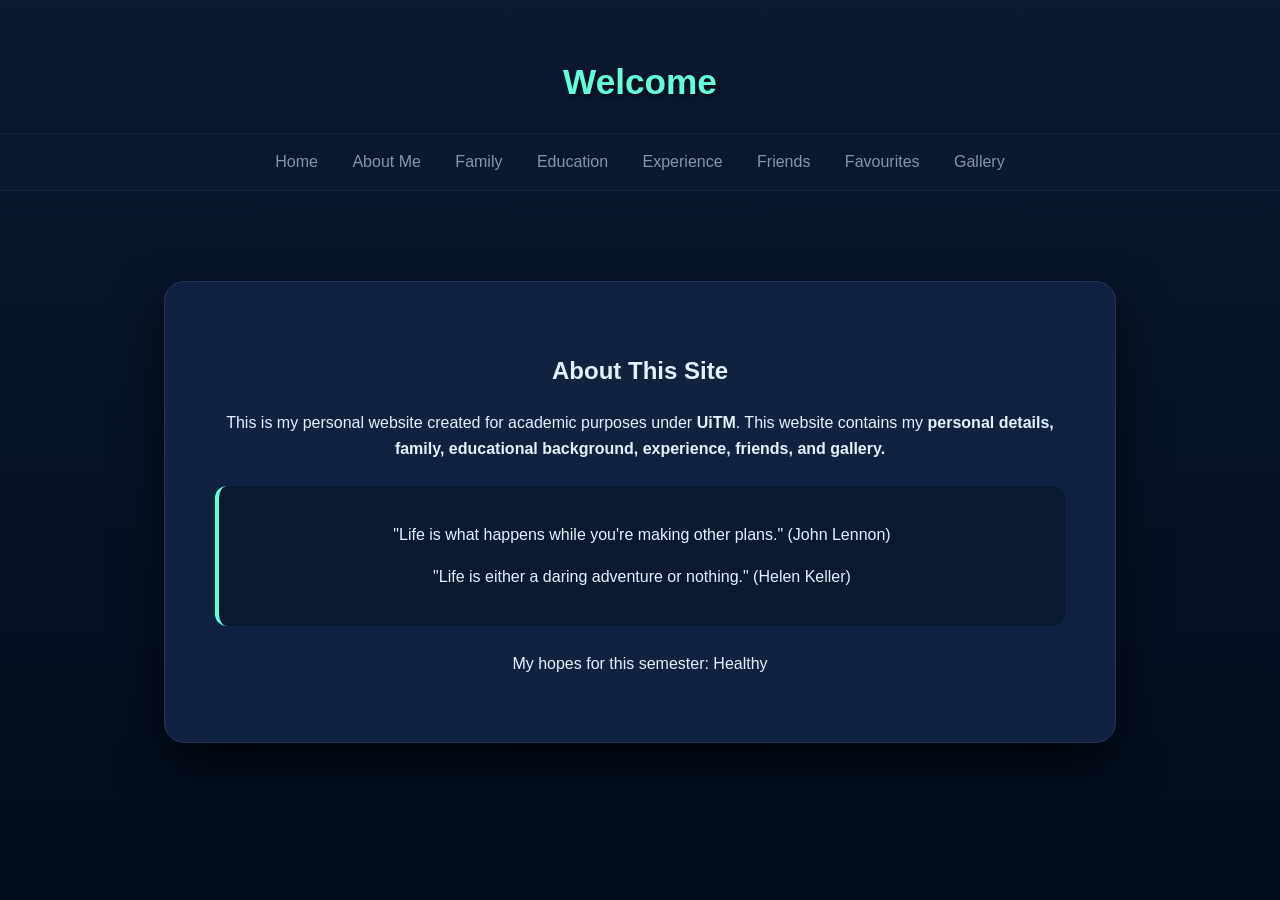
<file: index.html>
<!DOCTYPE html>
<html lang="en">
<head>
  <meta charset="utf-8" />
  <meta name="viewport" content="width=device-width, initial-scale=1.0">
  <title>Solahuddin| Homepage</title>
  <link rel="stylesheet" href="styles.css">
</head>
<body>

  <header>
    <h1 id="welcome-text">Welcome</h1>
    <nav>
      <a href="index.html">Home</a>
      <a href="aboutme.html">About Me</a>
      <a href="family.html">Family</a>
      <a href="education.html">Education</a>
      <a href="experience.html">Experience</a>
      <a href="friends.html">Friends</a>
      <a href="favourites.html">Favourites</a>
      <a href="gallery.html">Gallery</a>
    </nav>
  </header>

  <div class="grid-container">
    <div class="center-box">
  
  <h2>About This Site</h2>
  <p>This is my personal website created for academic purposes under <strong>UiTM</strong>. This website contains my <strong>personal details, family, educational background, experience, friends, and gallery.</strong></p>
  
  <div class="quote-box">
    <p>"Life is what happens while you're making other plans." (John Lennon)</p>
    <p>"Life is either a daring adventure or nothing." (Helen Keller)</p>
  </div>

  <div class="goals">
    <p>My hopes for this semester: Healthy</p>
  </div>
</div>

<script src="script.js"></script>

</body>
</html>
</file>
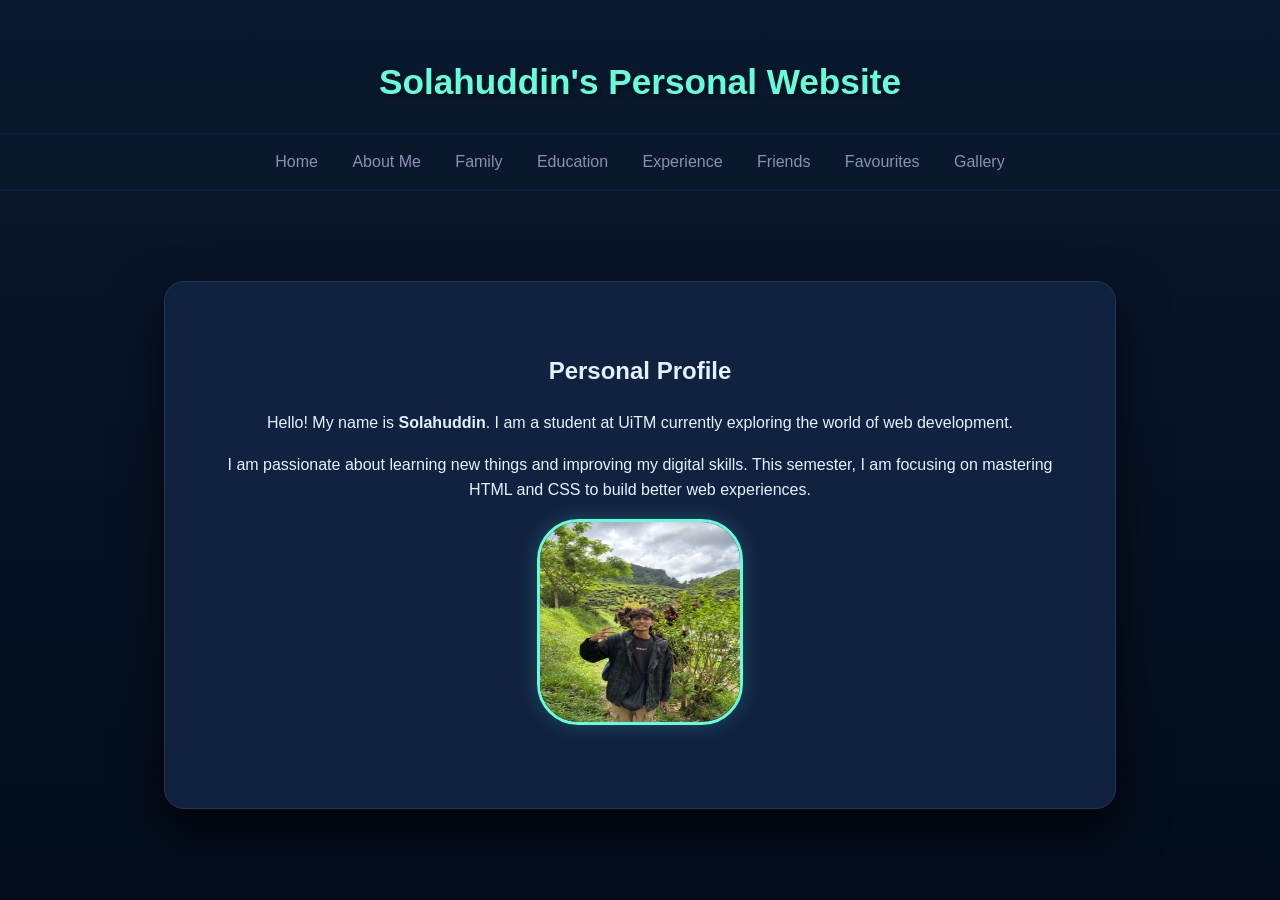
<file: aboutme.html>
<!DOCTYPE html>
<html lang="en">
<head>
  <meta charset="utf-8" />
  <meta name="viewport" content="width=device-width, initial-scale=1.0">
  <title>About Me | Solahuddin </title>
  <link rel="stylesheet" href="styles.css">
</head>
<body>
  <header>
    <h1>Solahuddin's Personal Website</h1>
    <nav>
      <a href="index.html">Home</a>
      <a href="aboutme.html">About Me</a>
      <a href="family.html">Family</a>
      <a href="education.html">Education</a>
      <a href="experience.html">Experience</a>
      <a href="friends.html">Friends</a>
      <a href="favourites.html">Favourites</a>
      <a href="gallery.html">Gallery</a>
    </nav>
  </header>

   <div class="grid-container">
  <div class="center-box">
    <h2>Personal Profile</h2>
    <p>Hello! My name is <strong>Solahuddin</strong>. I am a student at UiTM currently exploring the world of web development.</p>
    <p>I am passionate about learning new things and improving my digital skills. This semester, I am focusing on mastering HTML and CSS to build better web experiences.</p>
    
    <div class="rawr">
      <img src="images/my_photo.jpg" alt="Solahuddin" class="profile-img">
    </div>
  </div>
<script src="script.js"></script>
</body>
</html>
</file>
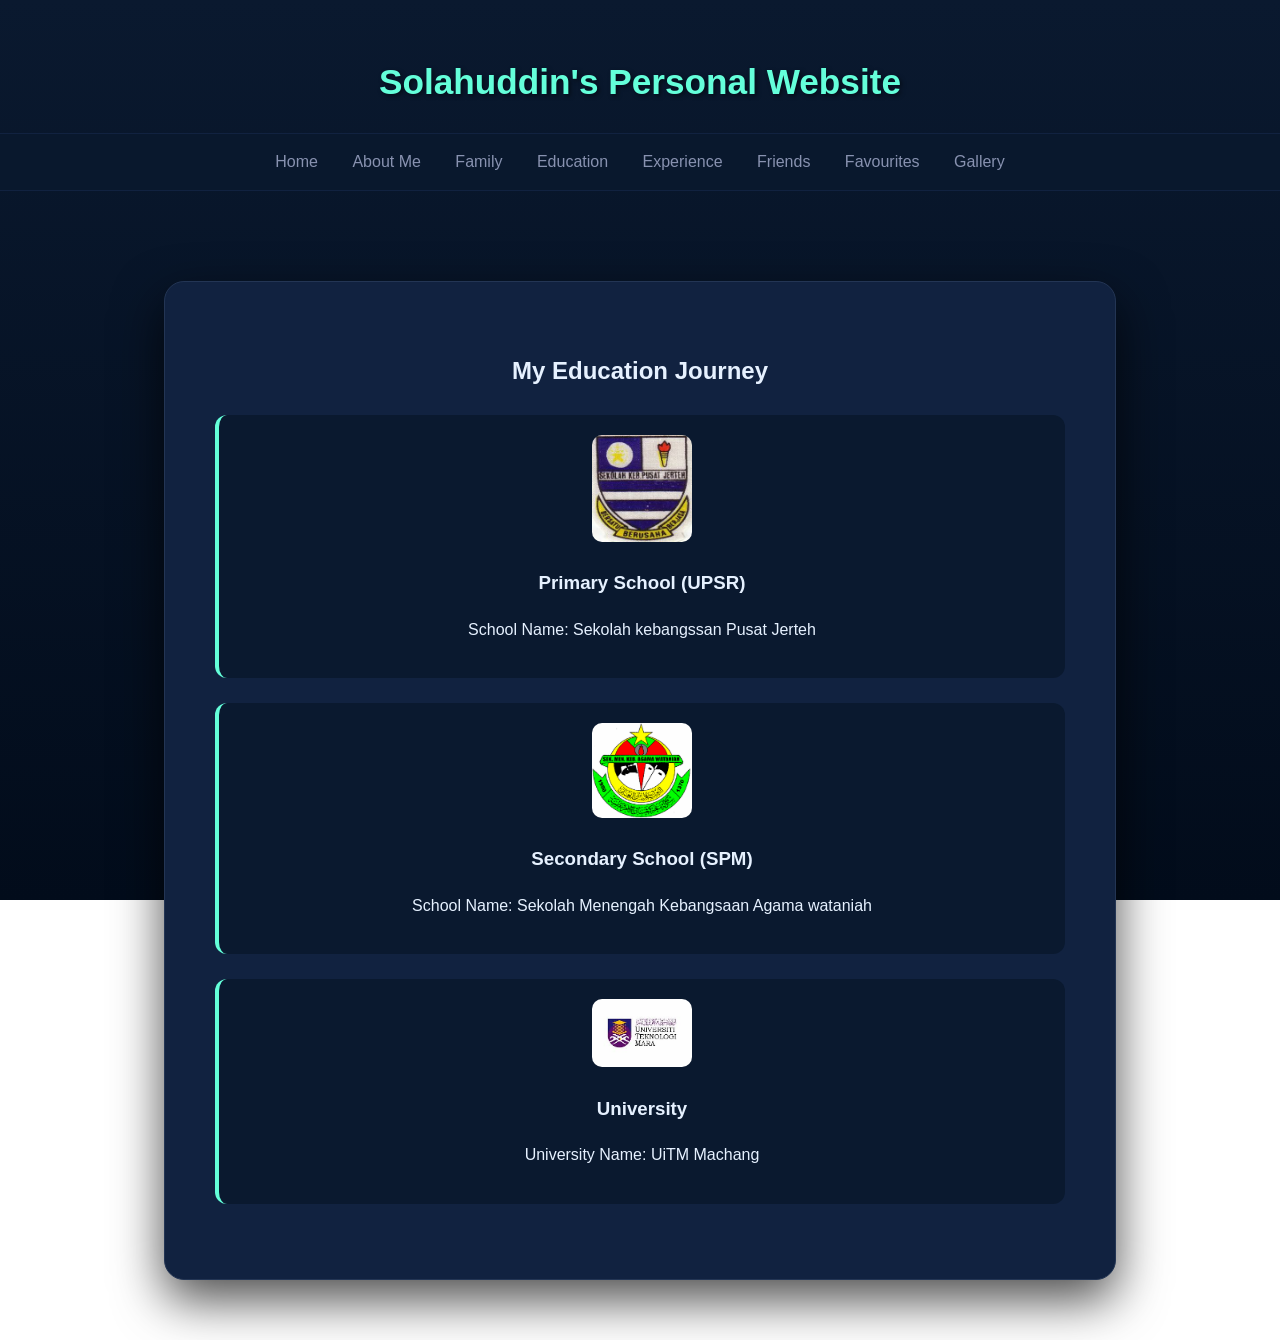
<file: education.html>
<!DOCTYPE html>
<html lang="en">
<head>
  <meta charset="utf-8" />
  <meta name="viewport" content="width=device-width, initial-scale=1.0">
  <title>Solahuddin| Eduxation</title>
  <link rel="stylesheet" href="styles.css">
</head>
<body>

  <header>
    <h1>Solahuddin's Personal Website</h1>
    <nav>
      <a href="index.html">Home</a>
      <a href="aboutme.html">About Me</a>
      <a href="family.html">Family</a>
      <a href="education.html">Education</a>
      <a href="experience.html">Experience</a>
      <a href="friends.html">Friends</a>
      <a href="favourites.html">Favourites</a>
      <a href="gallery.html">Gallery</a>
    </nav>
  </header>
 
  <div class="grid-container">
   <div class="center-box">
   <div class="container">
    <h2>My Education Journey</h2>
    
    <div class="quote-box">
        <img src="images/primary_school.jpg" style="width: 100px; border-radius: 10px;">
        <h3>Primary School (UPSR)</h3>
        <p>School Name: Sekolah kebangssan Pusat Jerteh</p>
    </div>

    <div class="quote-box">
        <img src="images/secondary_school.jpg" style="width: 100px; border-radius: 10px;">
        <h3>Secondary School (SPM)</h3>
        <p>School Name: Sekolah Menengah Kebangsaan Agama wataniah</p>
     </div>

    <div class="quote-box">
        <img src="images/uitm.jpg" style="width: 100px; border-radius: 10px;">
        <h3>University </h3>
        <p>University Name: UiTM Machang</p>
    </div>
</div>

<script src="script.js"></script>
</body>
</html>
</file>
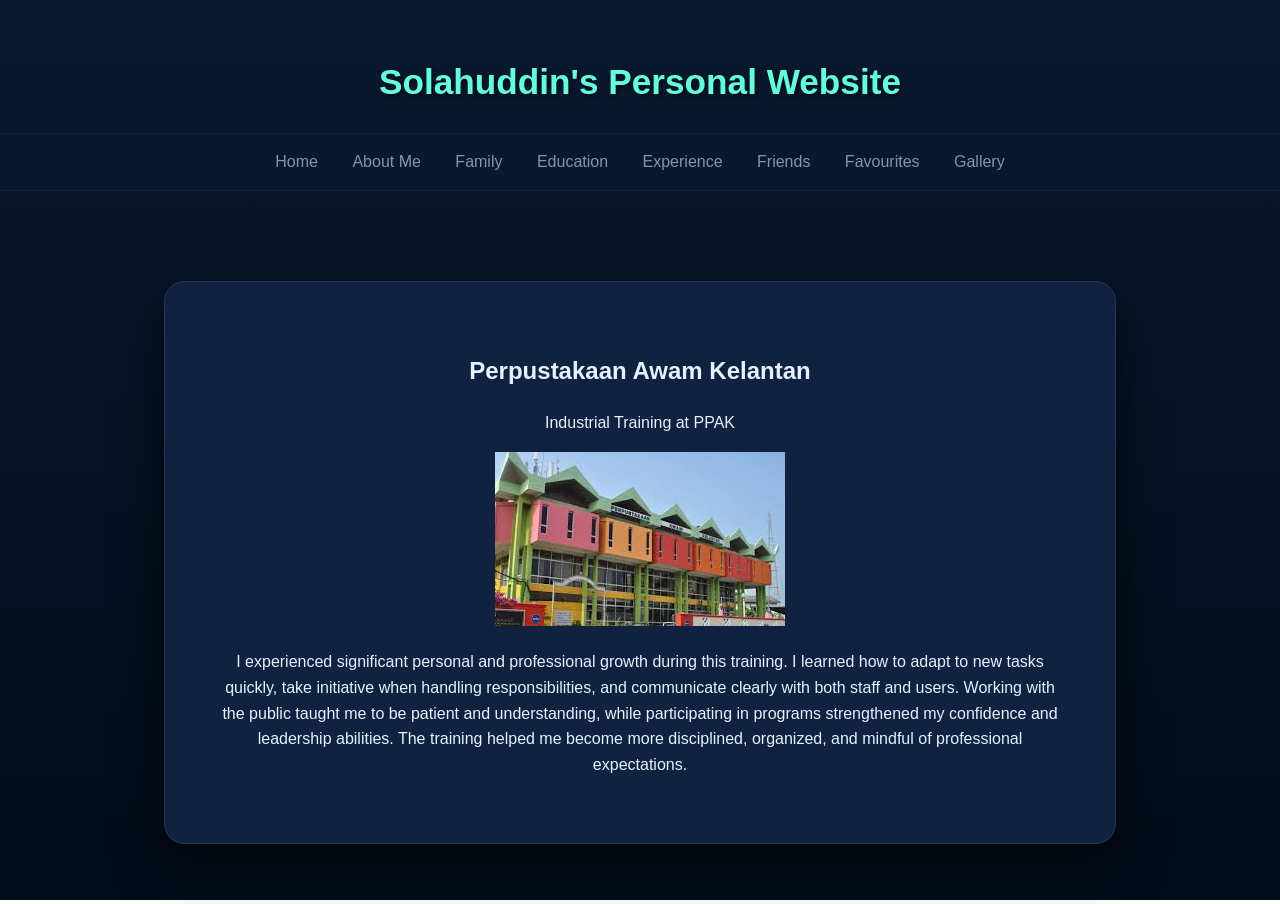
<file: experience.html>
<!DOCTYPE html>
<html lang="en">
<head>
  <meta charset="utf-8" />
  <meta name="viewport" content="width=device-width, initial-scale=1.0">
  <title>Solahuddin | Experience</title>
  <link rel="stylesheet" href="styles.css">
</head>
<body>

  <header>
    <h1>Solahuddin's Personal Website</h1>
    <nav>
      <a href="index.html">Home</a>
      <a href="aboutme.html">About Me</a>
      <a href="family.html">Family</a>
      <a href="education.html">Education</a>
      <a href="experience.html">Experience</a>
      <a href="friends.html">Friends</a>
      <a href="favourites.html">Favourites</a>
      <a href="gallery.html">Gallery</a>
    </nav>
  </header>
 <div class="grid-container">
  <div class="center-box">
    <h2>Perpustakaan Awam Kelantan</h2>
    <p>Industrial Training at PPAK</p>
    
    <div class="gallery-grid">
      <div class="gallery-item">
        <img src="images/ppak.jpg" alt="Description of photo 1">
        <p> I experienced significant personal and professional growth during this training. I 
learned how to adapt to new tasks quickly, take initiative when handling 
responsibilities, and communicate clearly with both staff and users. Working with the 
public taught me to be patient and understanding, while participating in programs 
strengthened my confidence and leadership abilities. The training helped me become 
more disciplined, organized, and mindful of professional expectations. </p>
      </div>
      
<script src="script.js"></script>
</body>
</html>
</file>
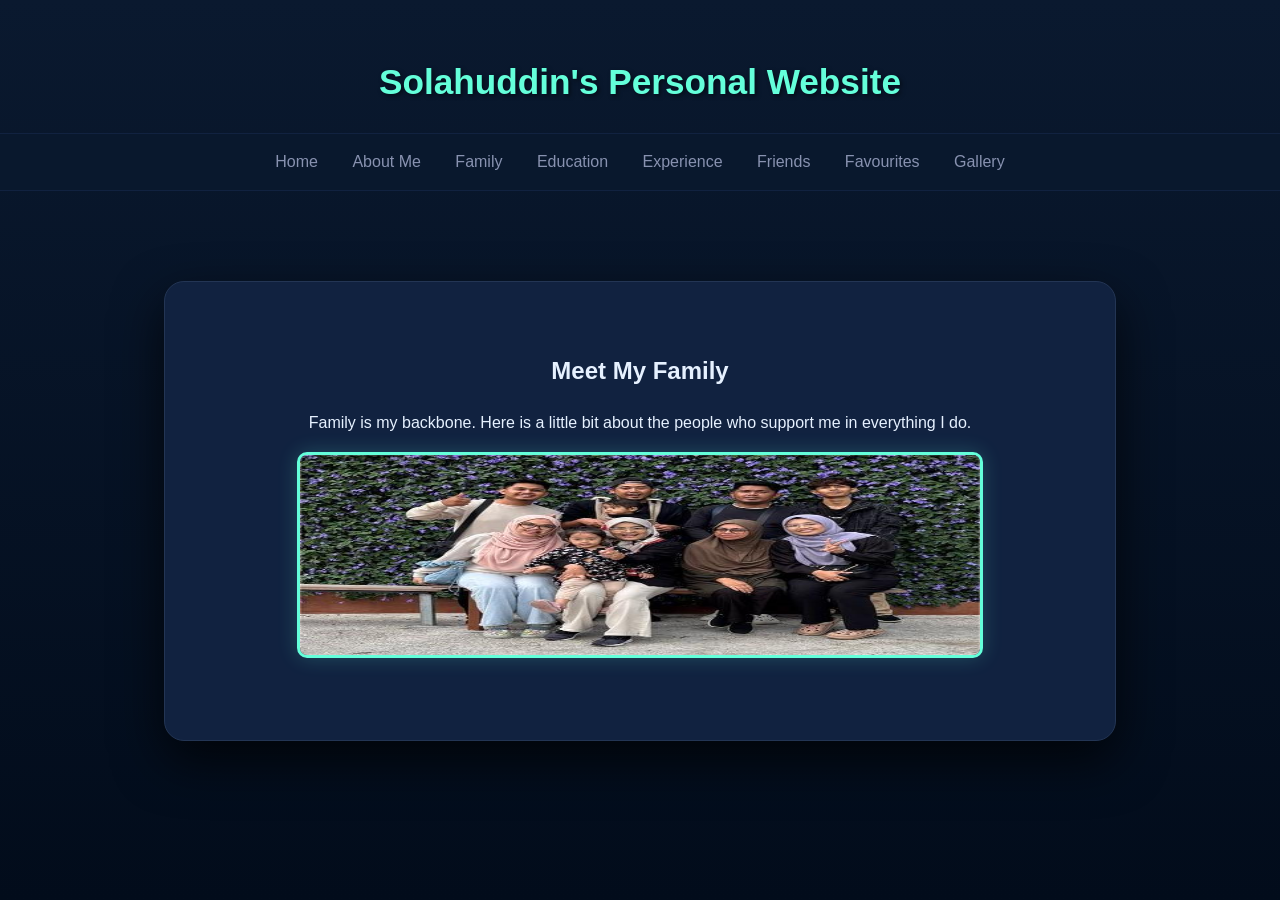
<file: family.html>
<!DOCTYPE html>
<html lang="en">
<head>
  <meta charset="utf-8" />
  <meta name="viewport" content="width=device-width, initial-scale=1.0">
  <title>Solahuddin | Family</title>
  <link rel="stylesheet" href="styles.css">
</head>
<body>

  <header>
    <h1>Solahuddin's Personal Website</h1>
    <nav>
      <a href="index.html">Home</a>
      <a href="aboutme.html">About Me</a>
      <a href="family.html">Family</a>
      <a href="education.html">Education</a>
      <a href="experience.html">Experience</a>
      <a href="friends.html">Friends</a>
      <a href="favourites.html">Favourites</a>
      <a href="gallery.html">Gallery</a>
    </nav>
  </header>

  <div class="grid-container">
  <div class="center-box">
    <h2>Meet My Family</h2>
    <p>Family is my backbone. Here is a little bit about the people who support me in everything I do.</p>
    <img src="images/family-photo.jpg" alt="My Family" class="profile-img" style="border-radius: 10px; width: 80%;">
  </div>
<script src="script.js"></script>
</body>
</html>
</file>
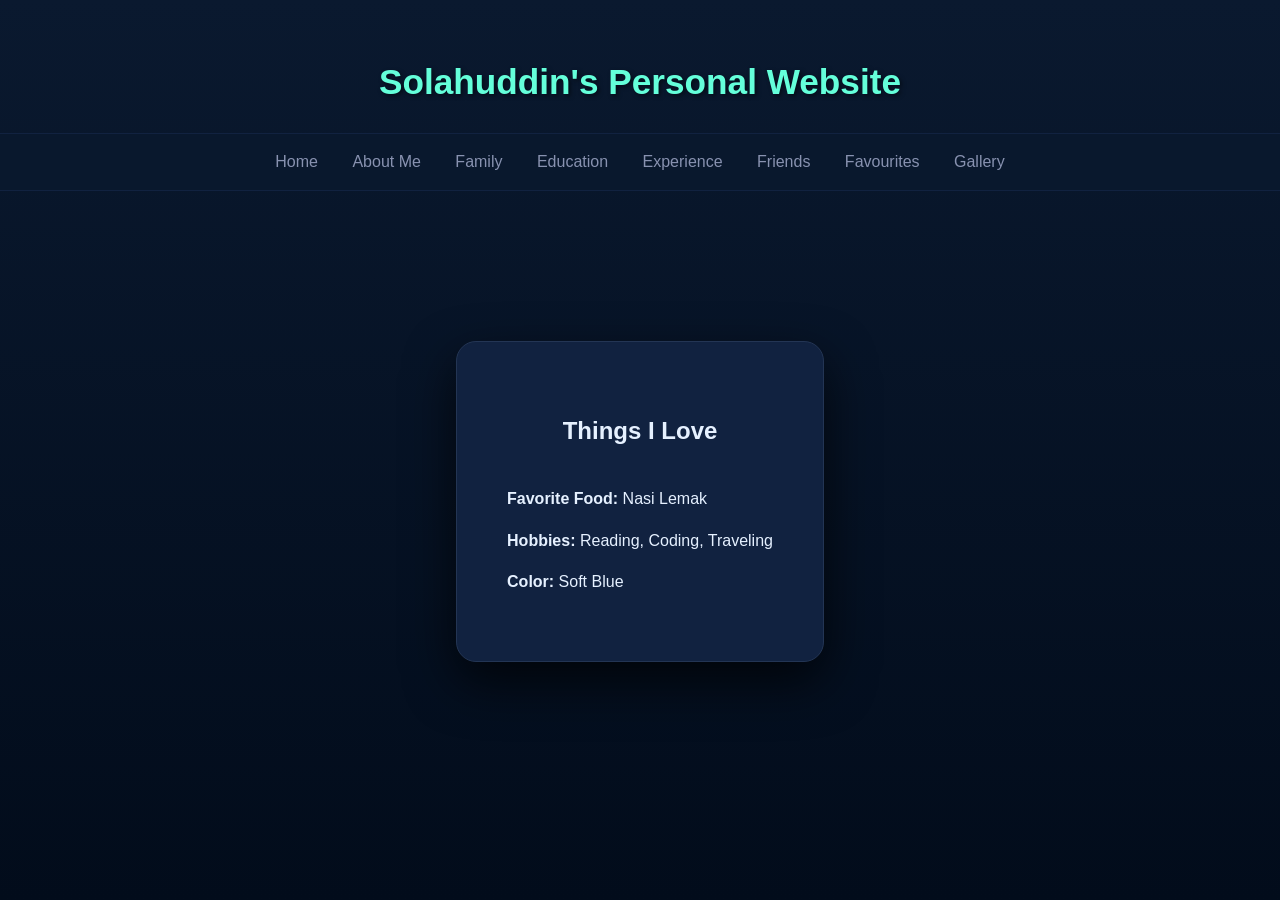
<file: favourites.html>
<!DOCTYPE html>
<html lang="en">
<head>
  <meta charset="utf-8" />
  <meta name="viewport" content="width=device-width, initial-scale=1.0">
  <title>Solahuddin| Favourites</title>
  <link rel="stylesheet" href="styles.css">
</head>
<body>

  <header>
    <h1>Solahuddin's Personal Website</h1>
    <nav>
      <a href="index.html">Home</a>
      <a href="aboutme.html">About Me</a>
      <a href="family.html">Family</a>
      <a href="education.html">Education</a>
      <a href="experience.html">Experience</a>
      <a href="friends.html">Friends</a>
      <a href="favourites.html">Favourites</a>
      <a href="gallery.html">Gallery</a>
    </nav>
  </header>

   <div class="grid-container">
  <div class="grid-container">
   <div class="center-box">
    <h2>Things I Love</h2>
    <div style="text-align: left; display: inline-block;">
      <p><strong>Favorite Food:</strong> Nasi Lemak</p>
      <p><strong>Hobbies:</strong> Reading, Coding, Traveling</p>
      <p><strong>Color:</strong> Soft Blue</p>
    </div>
  </div>
<script src="script.js"></script>
</body>
</html>
</file>
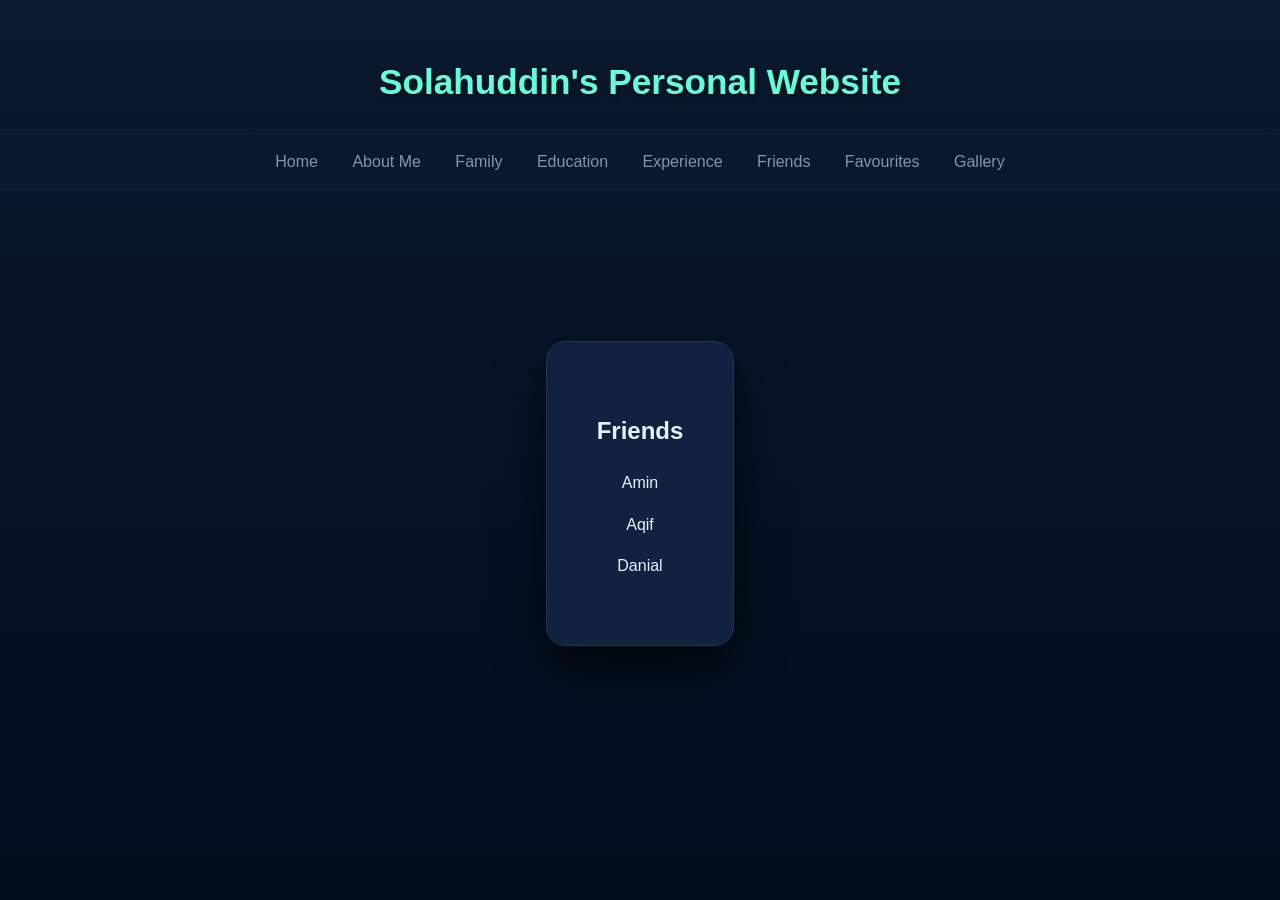
<file: friends.html>
<!DOCTYPE html>
<html lang="en">
<head>
  <meta charset="utf-8" />
  <meta name="viewport" content="width=device-width, initial-scale=1.0">
  <title>Solahuddin | Friends</title>
  <link rel="stylesheet" href="styles.css">
</head>
<body>

  <header>
    <h1>Solahuddin's Personal Website</h1>
    <nav>
      <a href="index.html">Home</a>
      <a href="aboutme.html">About Me</a>
      <a href="family.html">Family</a>
      <a href="education.html">Education</a>
      <a href="experience.html">Experience</a>
      <a href="friends.html">Friends</a>
      <a href="favourites.html">Favourites</a>
      <a href="gallery.html">Gallery</a>
    </nav>
  </header>

    <div class="grid-container">
   <div class="grid-container">
   <div class="center-box">
    <h2>Friends </h2>
    <p>Amin</p>
    <p>Aqif</p>
    <p>Danial</p>
   
  </div>
<script src="script.js"></script>
</body>
</html>
</file>
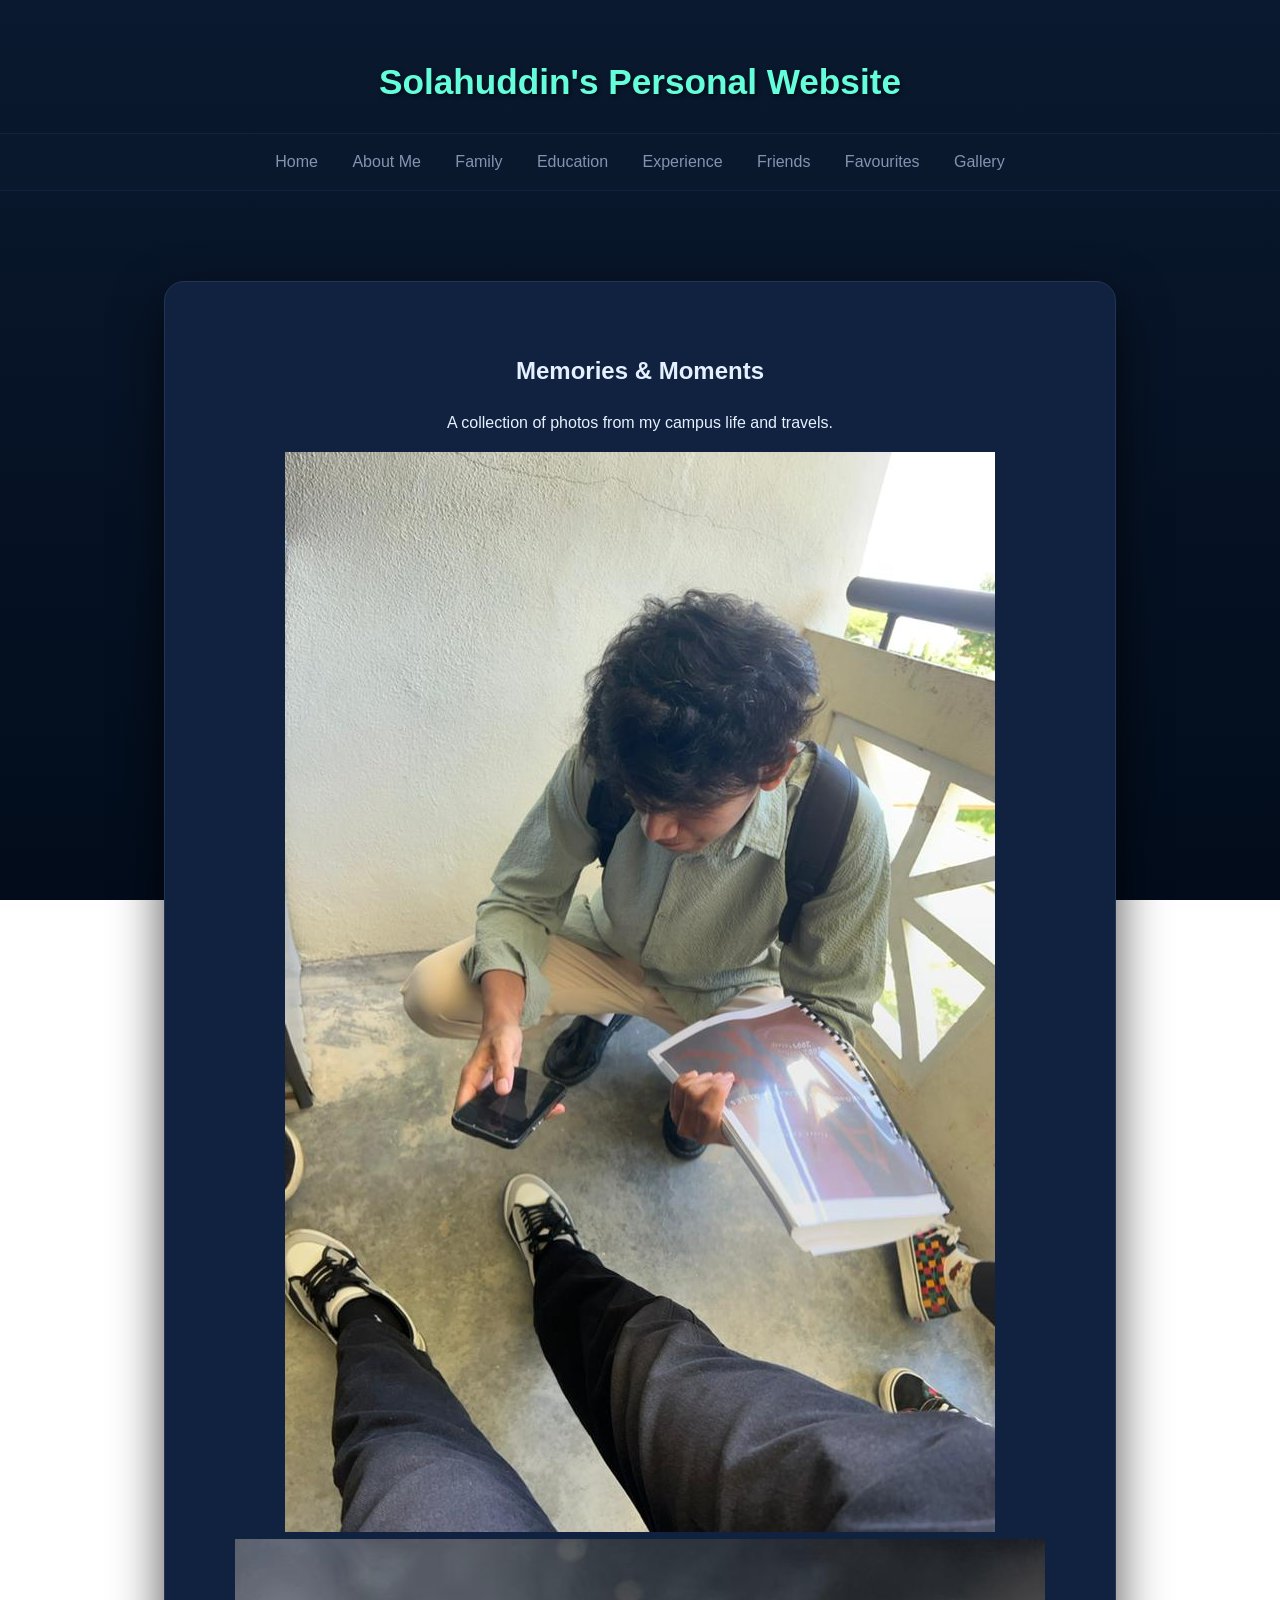
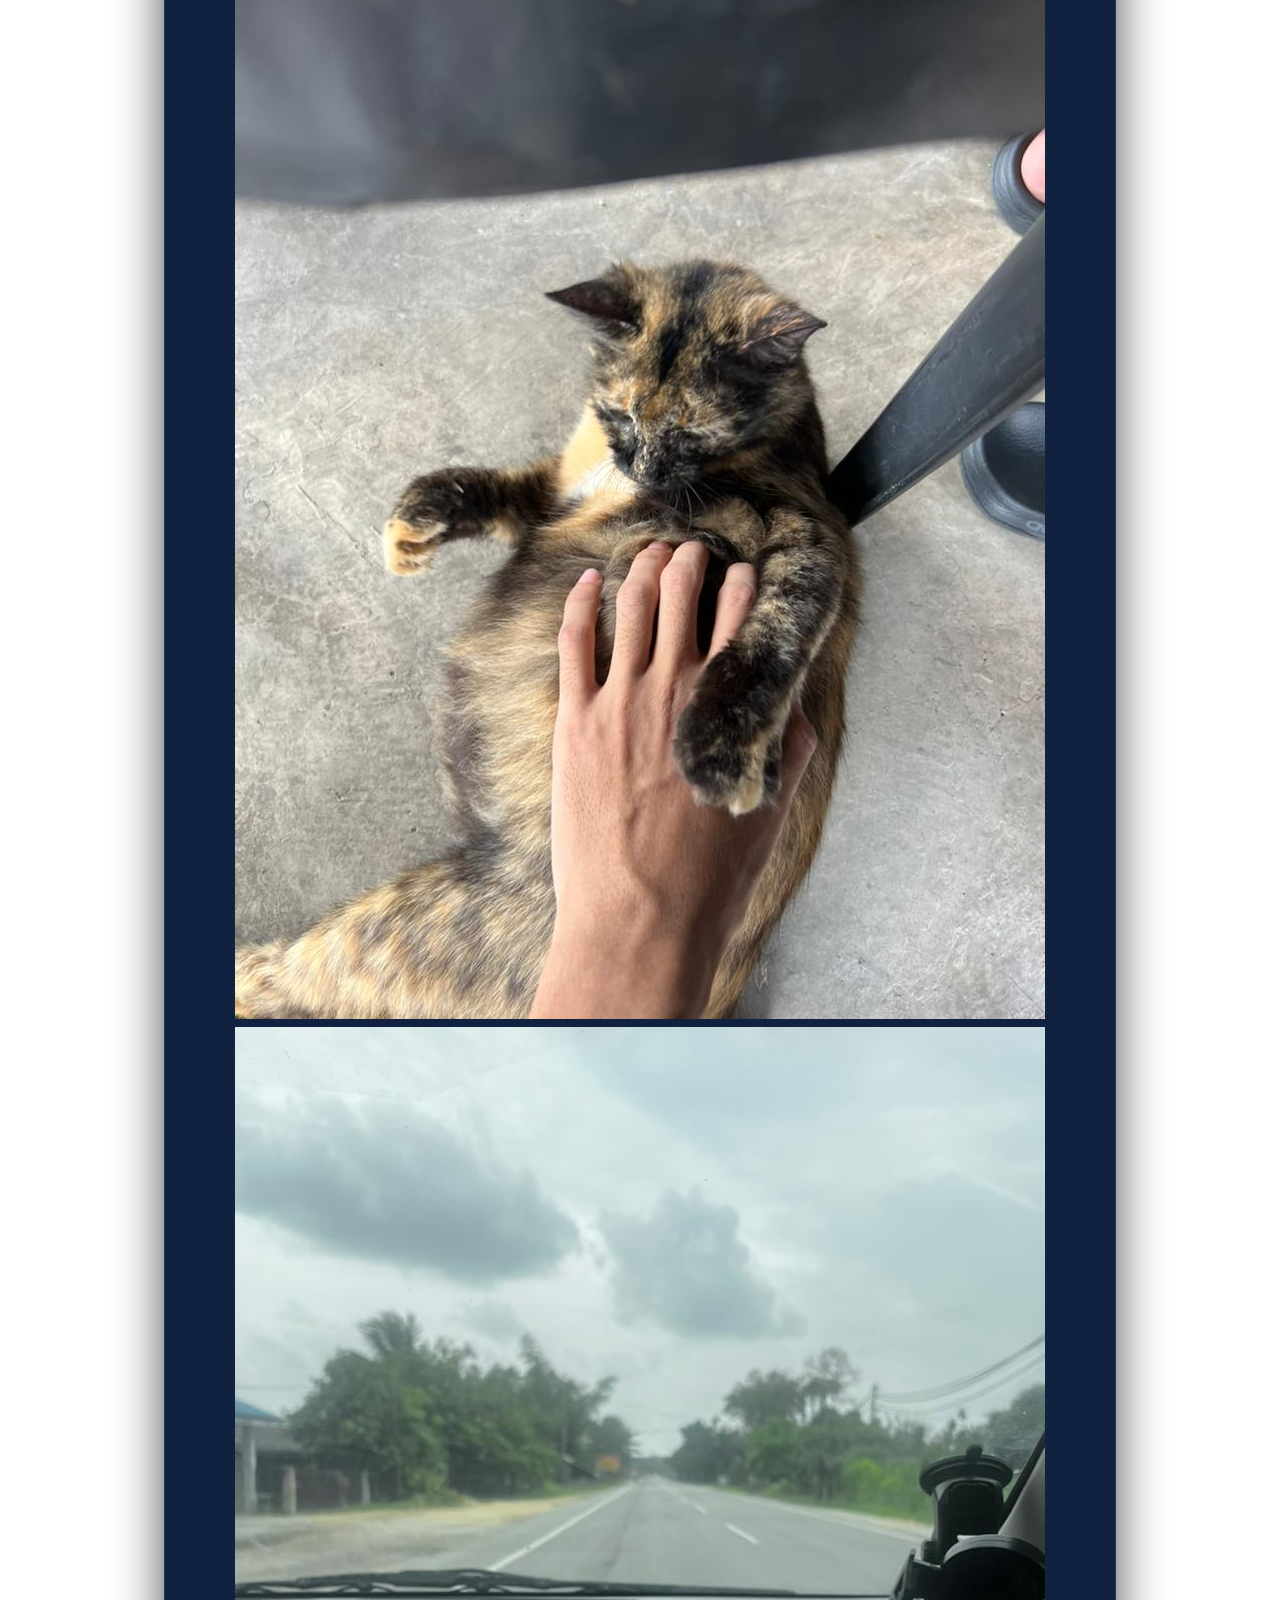
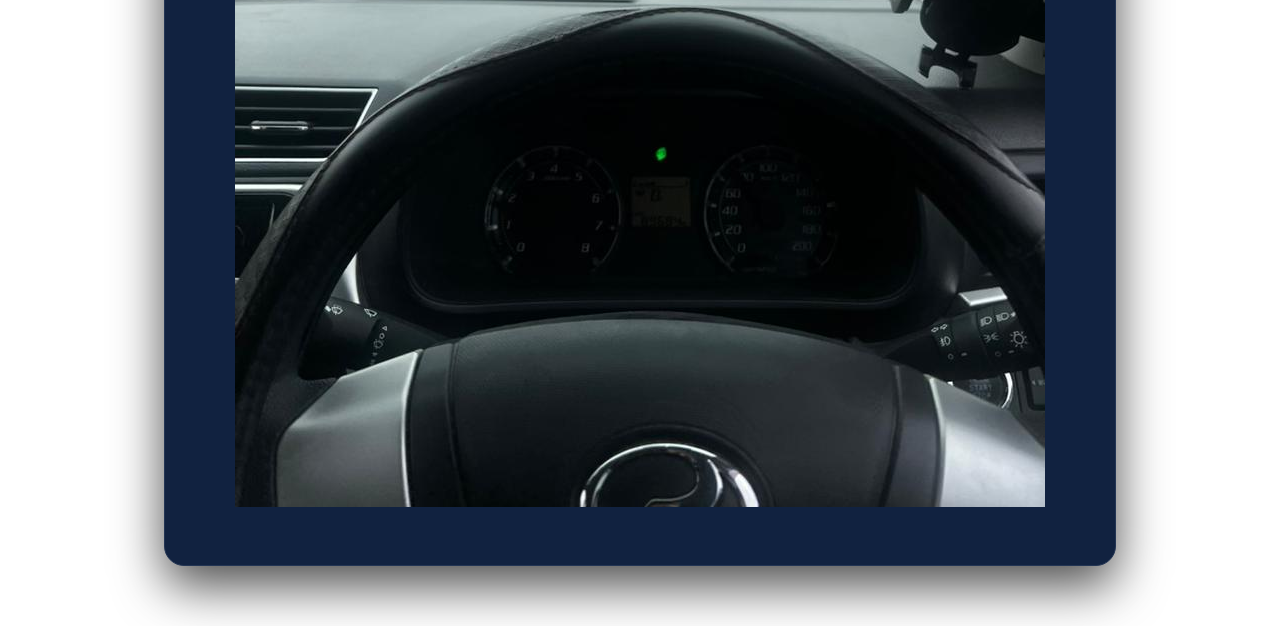
<file: gallery.html>
<!DOCTYPE html>
<html lang="en">
<head>
  <meta charset="utf-8" />
  <meta name="viewport" content="width=device-width, initial-scale=1.0">
  <title>Solahuddin| Gallery</title>
  <link rel="stylesheet" href="styles.css">
</head>
<body>

  <header>
    <h1>Solahuddin's Personal Website</h1>
    <nav>
      <a href="index.html">Home</a>
      <a href="aboutme.html">About Me</a>
      <a href="family.html">Family</a>
      <a href="education.html">Education</a>
      <a href="experience.html">Experience</a>
      <a href="friends.html">Friends</a>
      <a href="favourites.html">Favourites</a>
      <a href="gallery.html">Gallery</a>
    </nav>
  </header>
 <div class="grid-container">
  <div class="center-box">
    <h2>Memories & Moments</h2>
    <p>A collection of photos from my campus life and travels.</p>
    
    <div class="gallery-grid">
      <div class="gallery-item">
        <img src="images/photo1.jpg" alt="Description of photo 1">
        
      </div>
      <div class="gallery-item">
        <img src="images/photo2.jpg" alt="Description of photo 2">
        
      </div>
      <div class="gallery-item">
        <img src="images/photo3.jpg" alt="Description of photo 3">
      </div>
    </div>
  </div>

<script src="script.js"></script>
</body>
</html>
</file>
<file: styles.css>
body {
  margin: 0;
  font-family: 'Segoe UI', Tahoma, Geneva, Verdana, sans-serif;
  
  background: linear-gradient(180deg, #0a192f 0%, #020c1b 100%);
  background-attachment: fixed;
  color: #e6f1ff;
  line-height: 1.6;
}


header {
  text-align: center;
  padding: 30px 0;
}

h1 {
  font-size: 2.2rem;
  color: #64ffda; 
  text-shadow: 2px 2px 4px rgba(0,0,0,0.5);
}

nav {
  background: rgba(10, 25, 47, 0.8);
  backdrop-filter: blur(10px);
  padding: 15px;
  border-top: 1px solid #112240;
  border-bottom: 1px solid #112240;
  position: sticky;
  top: 0;
  z-index: 1000;
}

nav a {
  color: #8892b0;
  text-decoration: none;
  margin: 0 15px;
  font-weight: 500;
  transition: 0.3s;
}

nav a:hover {
  color: #64ffda;
}

.grid-container {
  display: flex;
  justify-content: center;
  padding: 60px 20px;
}

.center-box {
  background: #112240; 
  max-width: 850px;
  width: 100%;
  padding: 50px;
  border-radius: 20px;
  text-align: center;
  box-shadow: 0 20px 50px rgba(0,0,0,0.7);
  border: 1px solid #233554;
}


.profile-img {
  width: 200px;
  height: 200px;
  border-radius: 20%;
  border: 3px solid #64ffda; 
  object-fit: fixed;
  margin-bottom: 25px;
  box-shadow: 0 0 20px rgba(100, 255, 218, 0.2);
}


.quote-box {
  background: #0a192f;
  padding: 20px;
  border-radius: 12px;
  margin: 25px 0;
  border-left: 4px solid #64ffda;  

.quote-box p {
  font-style: italic;
  color: #ccd6f6;
}

.rawr {
  flex: 1 1 300px;
  display: flex;
  align-items: row;
  
  }


.goals strong {
  color: #64ffda;
}


.footer {
  text-align: center;
  padding: 40px;
  font-size: 13px;
  color: #8892b0;
  background: #020c1b;
}


.gallery-grid {
  display: grid;
  grid-template-columns: repeat(auto-fit, minmax(200px, 1fr));
  gap: 20px;
  margin-top: 20px;
}

.gallery-item {
  background: #f9f9f9;
  padding: 10px;
  border: 1px solid #ddd;
  border-radius: 8px;
  transition: transform 0.3s ease;
}

.gallery-item:hover {
  transform: scale(1.05); 
}

.gallery-item img {
  width: 100%;
  height: 200px;
  object-fit: cover; 
  border-radius: 4px;
}

.caption {
  font-size: 0.9rem;
  margin-top: 8px;
  color: #555;
  font-weight: bold;
}

l#backToTop {
    display: none;
    position: fixed;
    bottom: 20px;
    right: 30px;
    z-index: 99;
    border: none;
    outline: none;
    background-color: #003366; /* Matching your dark blue theme */
    color: white;
    cursor: pointer;
    padding: 15px;
    border-radius: 50%;
    font-size: 18px;
    transition: background-color 0.3s;
}

#backToTop:hover {
    background-color: #0055aa;
}
</file>
